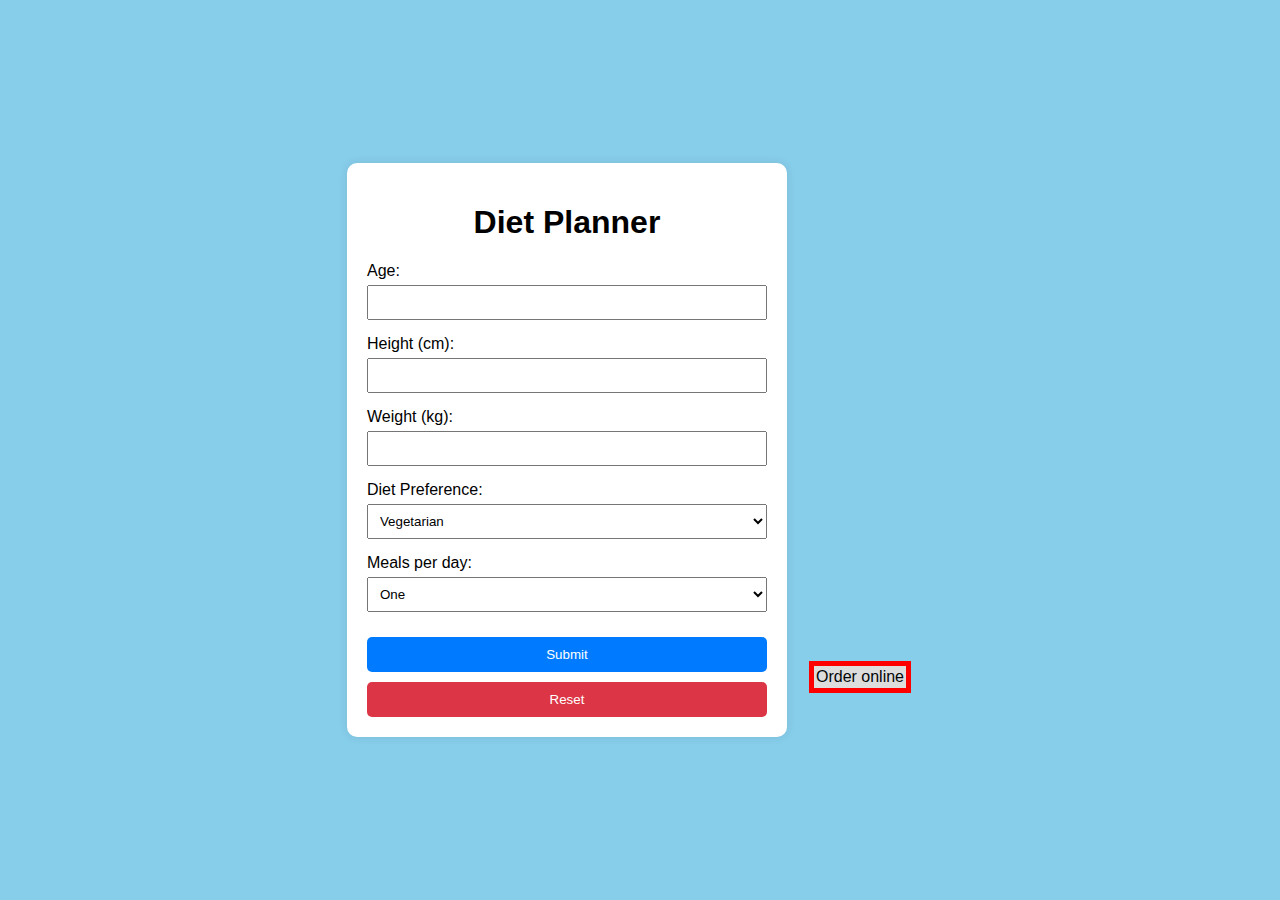
<file: diet planner website/index.html>
<!DOCTYPE html>
<html lang="en">
<head>
    <meta charset="UTF-8">
    <meta name="viewport" content="width=device-width, initial-scale=1.0">
    <title>Diet Website</title>
    <link rel="stylesheet" href="styles.css">
</head>
<body>
    <div class="container">
        <h1>Diet Planner</h1>
        <form id="dietForm">
            <div class="form-group">
                <label for="age">Age:</label>
                <input type="number" id="age" name="age" required>
            </div>
            <div class="form-group">
                <label for="height">Height (cm):</label>
                <input type="number" id="height" name="height" required>
            </div>
            <div class="form-group">
                <label for="weight">Weight (kg):</label>
                <input type="number" id="weight" name="weight" required>
            </div>
            <div class="form-group">
                <label for="diet">Diet Preference:</label>
                <select id="diet" name="diet" required>
                    <option value="veg">Vegetarian</option>
                    <option value="non-veg">Non-Vegetarian</option>
                    <option value="vegan">Vegan</option>
                </select>
            </div>
            <div class="form-group">
                <label for="meals">Meals per day:</label>
                <select id="meals" name="meals" required>
                    <option value="1">One</option>
                    <option value="2">Two</option>
                    <option value="3">Three</option>
                </select>
            </div>
            <button type="submit">Submit</button>
            <button type="reset">Reset</button>
        </form>
        <div id="results"></div>
    </div>
    <div class="orderonline">
        <a href="restindex.html" > Order online </a>
    </div>
    <script src="script.js"></script>
</body>
</html>
</file>
<file: diet planner website/styles.css>
body {
    background-color: skyblue;
    font-family: Arial, sans-serif;
    display: flex;
    justify-content: center;
    align-items: center;
    height: 100vh;
    margin: 0;
}

.container {
    background-color: white;
    padding: 20px;
    border-radius: 10px;
    box-shadow: 0 0 10px rgba(0, 0, 0, 0.1);
    max-width: 400px;
    width: 100%;
}

h1 {
    text-align: center;
}

.form-group {
    margin-bottom: 15px;
}

.form-group label {
    display: block;
    margin-bottom: 5px;
}

.form-group input,
.form-group select {
    width: 100%;
    padding: 8px;
    box-sizing: border-box;
}

button {
    width: 100%;
    padding: 10px;
    margin-top: 10px;
    border: none;
    border-radius: 5px;
    background-color: #007bff;
    color: white;
    cursor: pointer;
}

button[type="reset"] {
    background-color: #dc3545;
}

.recipe {
    border: 1px solid #ddd;
    padding: 10px;
    margin-top: 10px;
    border-radius: 5px;
    background-color: #f9f9f9;
}

.recipe img {
    max-width: 100%;
    height: auto;
    display: block;
    margin: 0 auto;
}
a {
    color: #01080c; 
}
a:hover {
    color: #030709; /* This will change the color to a darker shade of blue when the mouse is over it */
}
a:active {
    color: #0aedbf;
 }
a:visited {
    color: #ddf907; 
}
.orderonline{
    display: flex;
    flex-direction: column;
    align-items: flex-end; 
    justify-content: flex-end;      
    height: 490px; 
    padding: 20px;
}
.orderonline a{
    text-decoration: none;
    border:solid red 5px;
    background-color: #ddd;
    padding:2px;
    margin:2px;
    color:#030709
}
</file>
